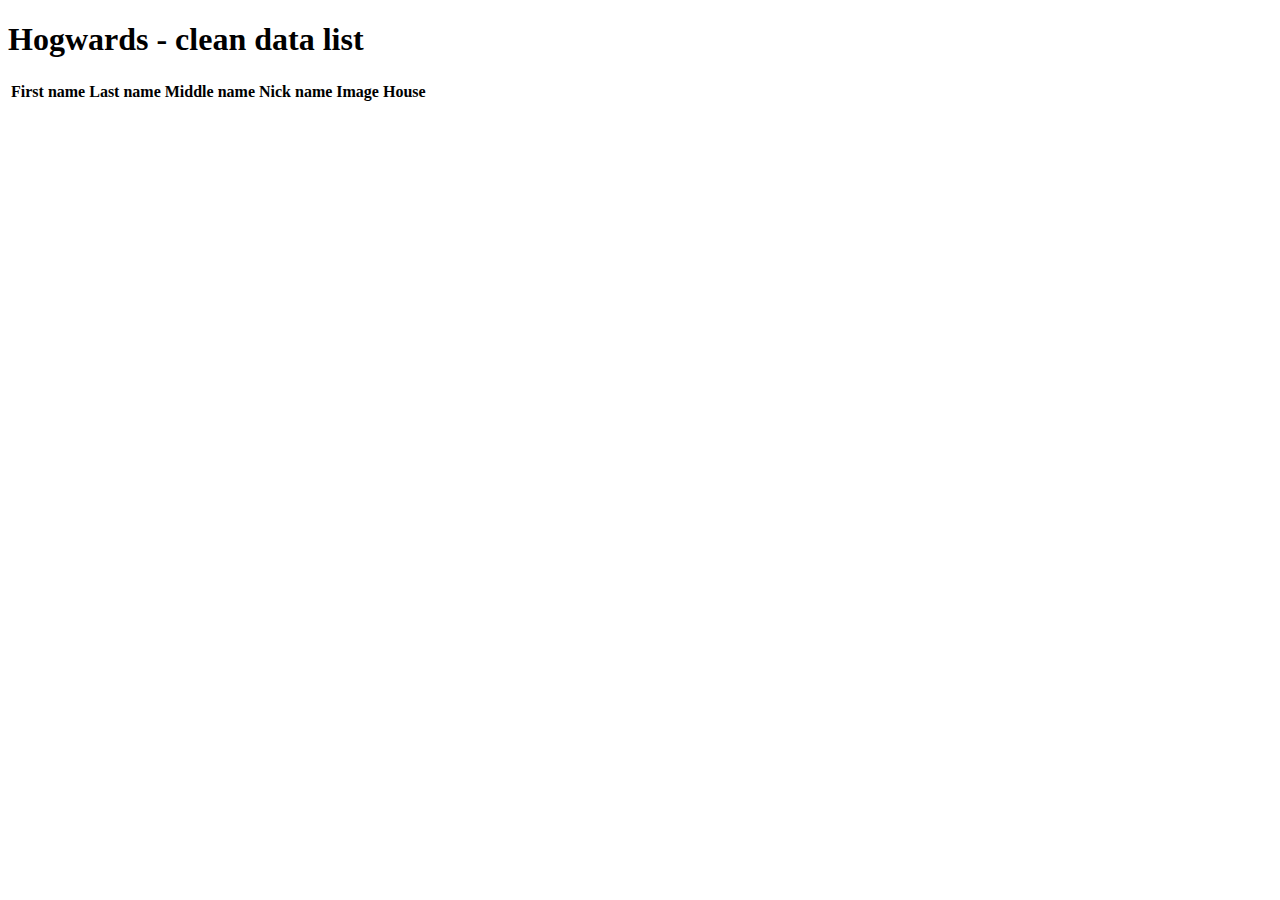
<file: cleanData.html>
<!DOCTYPE html>
<html lang="en">
  <head>
    <meta charset="UTF-8" />
    <meta http-equiv="X-UA-Compatible" content="IE=edge" />
    <meta name="viewport" content="width=device-width, initial-scale=1.0" />
    <title>hogwards</title>
  </head>
  <body>
    <h1>Hogwards - clean data list</h1>

    <table id="list">
      <thead>
        <tr>
          <th>First name</th>
          <th>Last name</th>
          <th>Middle name</th>
          <th>Nick name</th>
          <th>Image</th>
          <th>House</th>
        </tr>
      </thead>
      <tbody></tbody>
    </table>
    <template id="alumni">
      <tr>
        <td data-field="firstName">FIRST NAME</td>
        <td data-field="lastName">LAST NAME</td>
        <td data-field="middleName">MIDDLE NAME</td>
        <td data-field="nickName">NICK NAME</td>
        <td data-field="image">IMAGE</td>
        <td data-field="house">HOUSE</td>
      </tr>
    </template>
    <script src="cleanData.js"></script>
  </body>
</html>
</file>
